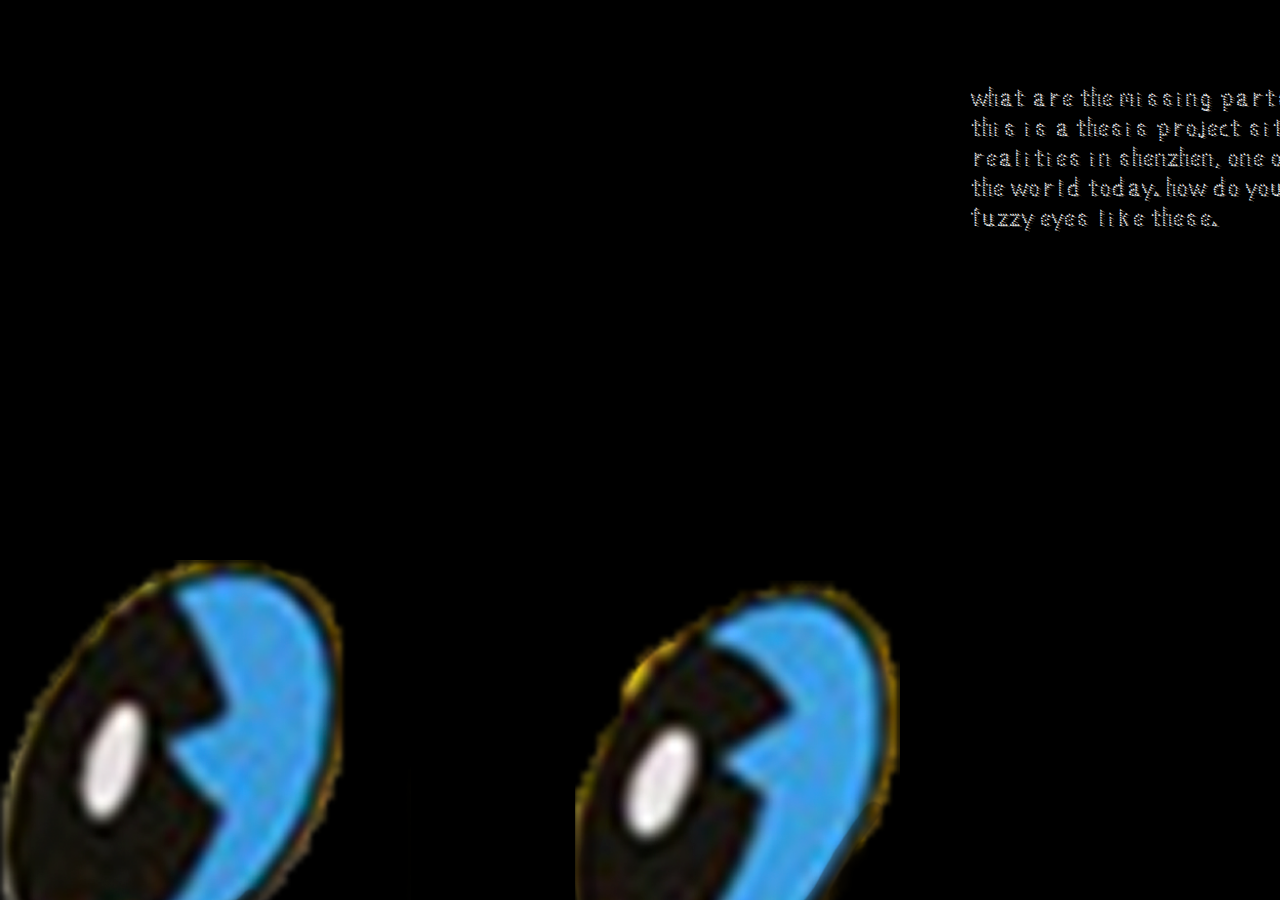
<file: 3.html>
<!DOCTYPE html>
<html lang="en">
    <head>

      <link rel="shortcut icon" href="image/favicon.ico" type="image/x-icon">  
    	<meta http-equiv="x-ua-compatible" content="ie=edge">
        <meta charset="utf-8">
       	<meta name="viewport" content="width=device-width, initial-scale=1">
       	<link rel="stylesheet" type="text/css" href="stylesheet.css">

        <script src="https://code.jquery.com/jquery-3.6.0.min.js" integrity="sha256-/xUj+3OJU5yExlq6GSYGSHk7tPXikynS7ogEvDej/m4=" crossorigin="anonymous"></script>
        <script src="script.js"></script>

    </head>

    <body>




  <secton class="part1">
</section>

        <section id="content" class="newCiGX">


          <p style="width:700px;margin-left:700px;font-size:25px;line-height:30px;">
            what are the missing parts?<br>
          this is a thesis project site foscusing on the exploration of realities in shenzhen,
          one of the fastest developing cities in the world today. how do you recognize a reality like ... with fuzzy eyes like these. <br>
          <br>

          </p>

        </section>  </section>
      <a href="index2.html"><img class="eye2" src="image/eye.png" width="800px"></a>



    </body>
</html>
</file>
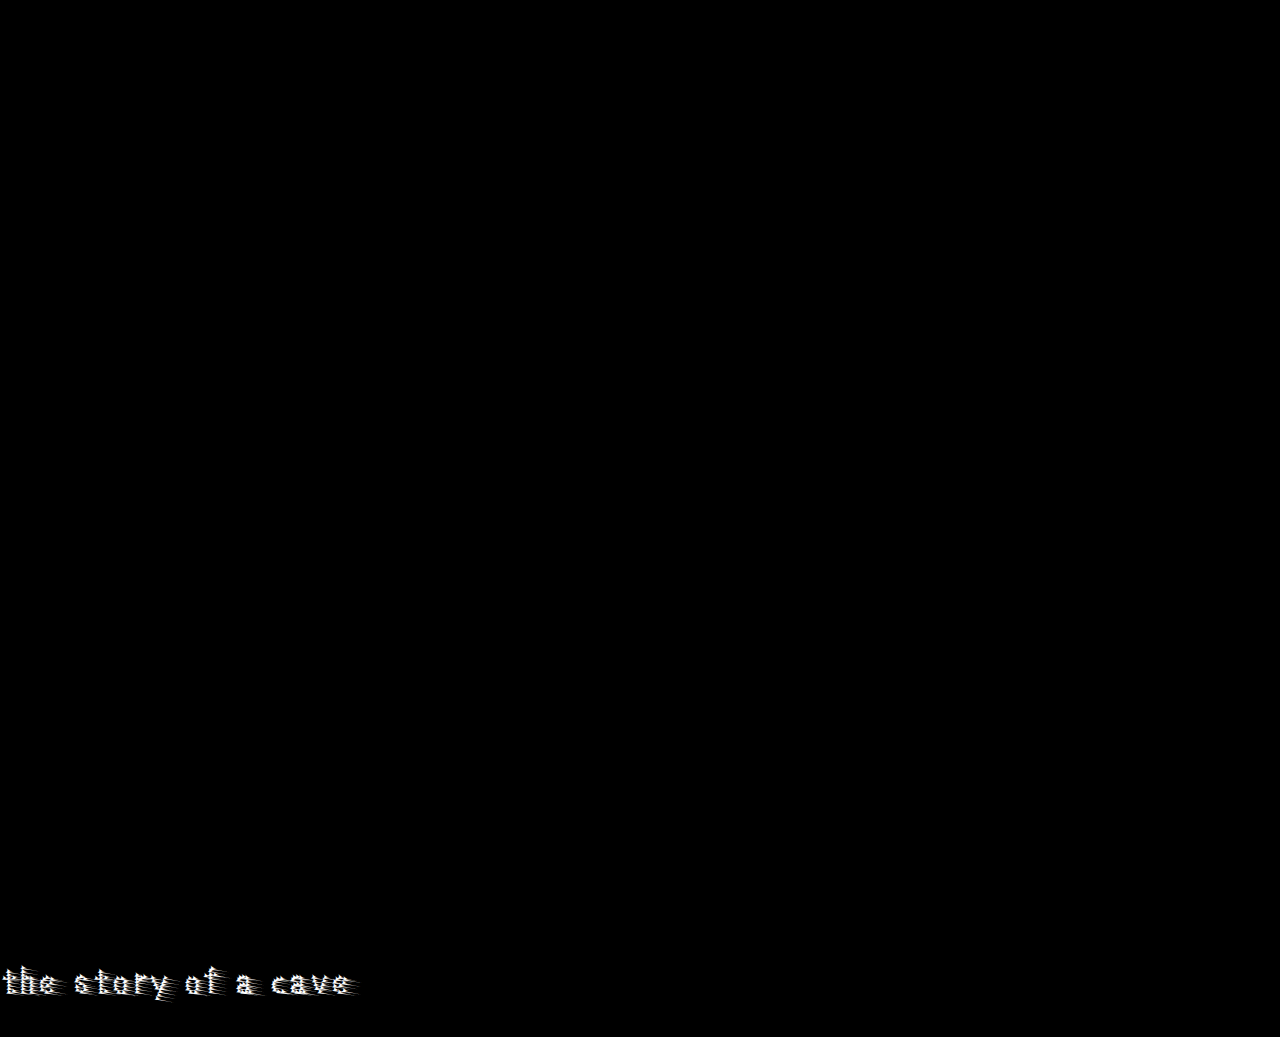
<file: cave.html>
<!DOCTYPE html>
<html>
<head>
	<link rel="shortcut icon" href="image/favicon.ico" type="image/x-icon">
<link rel="shortcut icon" href="image/favicon.ico" type="image/x-icon">
<meta charset="utf-8">
<meta name="viewport" content="width=device-width, initial-scale=1">
	<link rel="stylesheet" type="text/css" href="stylesheet.css">
</head>
<body>






  <iframe class="cavestory" src="https://player.vimeo.com/video/535893512" width="960" height="846" class="center" frameborder="0" allow="autoplay; fullscreen" allowfullscreen></iframe>
  <a href="index2.html"><img class="eye" src="image/eye.png" width="100px" class="center"></a>
	<p style="margin-top:50px; font-size:35px;">the story of a cave</p>
</body>
</html>
</file>
<file: stylesheet.css>
*{
	margin: 0;
	padding: 0;
	box-sizing: border-box;
  background-color:black;
	cursor: url(image/ee.svg), auto;
}

body{
	font-family: 'newCiGX';
	font-style: regular;
	font-size: 30px;
	line-height: 1.5;
  margin-top: 0;
	margin-bottom: 2rem;
	color:  var(--color);
}
.part1{

}


.cave{
  position: relative;
  display: inline-block;
  border-bottom: 1px dotted black;
	margin-top: 160px;

}

.cave .cavetext {
  visibility: hidden;
  width: 520px;
  background-color: black;
  font-size: 18px;
	color: white;
  text-align: left;
  border-radius: 6px;
  position: absolute;
  z-index: 0;
  bottom: 125%;
  left: 50%;
  margin-left: 1150px;
	margin-top: -180px;
	top:35px;
  opacity: 0;
  transition: opacity 0.3s;

}

.cave .cavetext::after {
  position: absolute;
  top: 100%;
  left: 50%;
  margin-left: -5px;
  border-width: 5px;
  border-style: solid;
  border-color: #555 transparent transparent transparent;
	z-index: 0;
}

.cave:hover .cavetext{
  visibility: visible;
  opacity: 1;
}


.lz{
	position: fixed;
	display: block;
  margin-left: auto;
	left: 90px;
	top: 97px;
}

.eye{
	display: block;
  margin-left: auto;
	top: 920px;
	width: 100px;
	left: 1480px;
	position: fixed;
		transition: transform 1.2s ease-in-out;
}


.eye:hover{
		 transform: rotate(360deg);
}


@font-face {
  font-family: 'newCiGX';
  src: url('fonts/newCiGX.woff2') format('woff2-variations'),
  url('fonts/newCiGX.woff') format('woff-variations'),
  url('fonts/newCiGX.ttf') format('truetype-variations');
}

:root{
	--wght:100;
	--color: white;
  --wght: 100;
}


.newCiGX, .newCiGX *{
	font-variation-settings: 'wght' var(--wght);
}

section{
	margin: 4rem 0;
}

#bigletter{
	height: 500px;
	margin-left: -50px;
	position: relative;
	line-height: 200px;
	color:white;
}
#intro{
	font-size:12vw;
	line-height: 0.9;
	margin-left: 100px;
  position: relative;
}

#content{
	width: 40em;
	top: 20px;
	margin-left: 270px;
	position: relative;
}

#content p{
	transition: font-variation-settings 400ms ease-in-out;
	font-size: 32px;

}

#content p:hover{
	transition: font-variation-settings 400ms ease-in-out;
	font-size: 32px;
}


/*SLIDER STYLES*/

.sliders ul{
	margin-left: -50px;
	margin-top: -10px;
}
.sliders li{
	display: flex;
	justify-content: center;
}
.min{
margin-right:60px;
text-align: right;
}
.max{
margin-left:5px;
text-align: right;
}
.range-name, .min, .max{
	width: 120px;

}
.range-name::after{
	content: '! ';
}

input.axis-range{
	width: 300px;
	margin-bottom: 20px;
	margin-left: 20px;
	margin-right: 20px;
	margin-top:20px;
	-webkit-appearance: none;
	height: 16px;
	background: Chartreuse;
	opacity: 0.9;
	-webkit-transition: .2s;
	transition: opacity .2s;
}
input.axis-range::-webkit-slider-thumb {
 top:20px;
 -webkit-appearance: none;
 appearance: none;
 width: 25px;
 height: 25px;
 background: black;
 cursor: pointer;
}

input.axis-range::-moz-range-thumb {
  width: 23px;
  height: 24px;
  border: 0;
  background: black;
  cursor: pointer;
}

/*BUTTON STYLES*/

#buttons{
	margin-left: 570px;
	margin-top: 150px;
}
button{
	font-family: 'newCiGX';
	font-variation-settings: 'wght' 300;
	font-size: 1em;
	  color: white;
}
button:hover{
	color: Chartreuse;
	cursor: pointer;
}
  .intro {
  font-family: 'Noto Sans', sans-serif;
  font-size: 28px;
  margin-top: 70px;
  margin-left: 90px;
  line-height: 1.4;
  position: relative;
  z-index: 12;
}

h1 {
	font-family: 'newCiGX';
  font-size: 40px;
  color: white;
  text-align: center;
}

h2 {
	font-family: 'newCiGX';
	font-variation-settings: 'wght' 90;
  font-size: 25px;
  color: white;
  text-align: left;
	width: 700px;
	margin-left: 950px;
}

p {
	font-family: 'newCiGX';
  font-size: 32px;
  color: white;
  text-align: left;
	line-height: 45px;
}


/* NAVIGATION */
.misspt{
  font-family: 'newCiGX';
	font-variation-settings: 'wght' 300;
	font-size: 1em;
	background: Gainsboro;
	border-radius: 50%;
	outline: none;
	border: 2px solid black;
	padding: 1em;
  margin-left: 130px;
  width: 200px;
  text-decoration:
}
.misspt:hover{
	cursor: pointer;
}

a:hover, a:visited, a:link, a:active
{
    text-decoration: none;
}
nav {
  display: flex;
}


.zl
{
	position: fixed;
	display: block;
  margin-left: auto;
	left: 190px;
	top: 297px;
}

.vi{
	width: 33em;
	height: 500px;
	top: 50px;
	margin-left: 970px;
	position: relative;


}

.vi p{
	transition: font-variation-settings 400ms ease-in-out;
	font-size: 25px;
	width: 700px;
}




.eye2{
	display: block;
  margin-left: auto;
	top: 560px;
	width: 900px;
	left: 0px;
	position:fixed;
	transition: transform 1.2s ease-in-out;
	z-index: 100;
}

.eye2:hover{
	 transform: rotate(360deg);
}



.nite{
  position: relative;
  display: inline-block;
  border-bottom: 1px dotted black;
}

.nite .nitetext {
  visibility: hidden;
  font-size: 22px;
	color: white;
  text-align: center;
  border-radius: 6px;
  position: absolute;
  z-index: 1;
  bottom: 125%;
  left: 50%;
  margin-left: -30px;
	margin-top: 640px;
	top:-90px;
  opacity: 0;
  transition: opacity 0.3s;
	line-height: 30px;
	width: 900px;

}

.nite .nitetext::after {
  position: absolute;
  top: 100%;
  border-width: 5px;
  border-style: solid;
  border-color: #555 transparent transparent transparent;
}

.nite:hover .nitetext{
  visibility: visible;
  opacity: 1;
	color: Chartreuse
}

.poster{
	margin-left:290px;
}


.nite2{
  position: relative;
  display: inline-block;
  border-bottom: 1px dotted black;
}

.nite2 .nitetext2 {
  visibility: hidden;
  font-size: 22px;
	color: white;
  text-align: center;
  border-radius: 6px;
  position: absolute;
  z-index: 1;
  bottom: 125%;
  left: 50%;
  margin-left: -595px;
	margin-top: 640px;
	top:110px;
  opacity: 0;
  transition: opacity 0.3s;
	line-height: 30px;
	width: 900px;

}

.nite2 .nitetext2::after {
  position: absolute;
  border-width: 5px;
  border-style: solid;
  border-color: #555 transparent transparent transparent;
}

.nite2:hover .nitetext2{
  visibility: visible;
  opacity: 1;
	color: Chartreuse
}


.c {
	width: 100px;
	margin-top:-2px;
	margin-left: 1480px;
	transition: transform 1s ease-in-out;
	position:absolute;
}

.c:hover {
 transform: rotate(90deg);
}

.cavestory{
	margin-top:50px;
	margin-left:420px;
}
</file>
